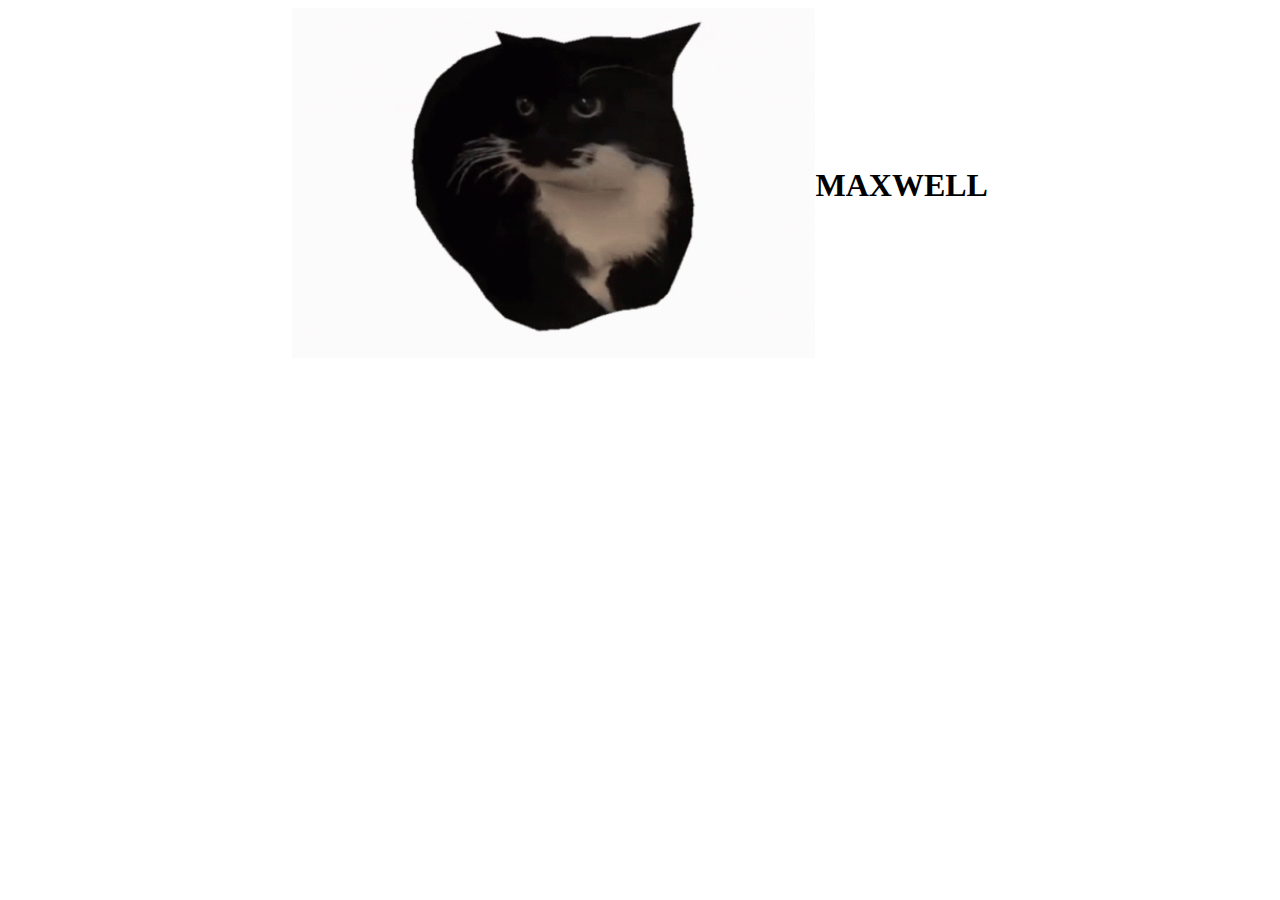
<file: err.html>
<!DOCTYPE html>
<html>
    <head>
        <title>Maxwell</title>
    </head>
    <body>
        <div><img src="maxwell.gif" alt="maxwell" height="350"></div>
        <h1>MAXWELL</h1>
        
        
        
    </body>
    <style>
        body{
            display: flex;
            justify-content: center;
            align-items: center;
        }
        h1{
            font-family: cursive;
        }
    </style>
</html>
</file>
